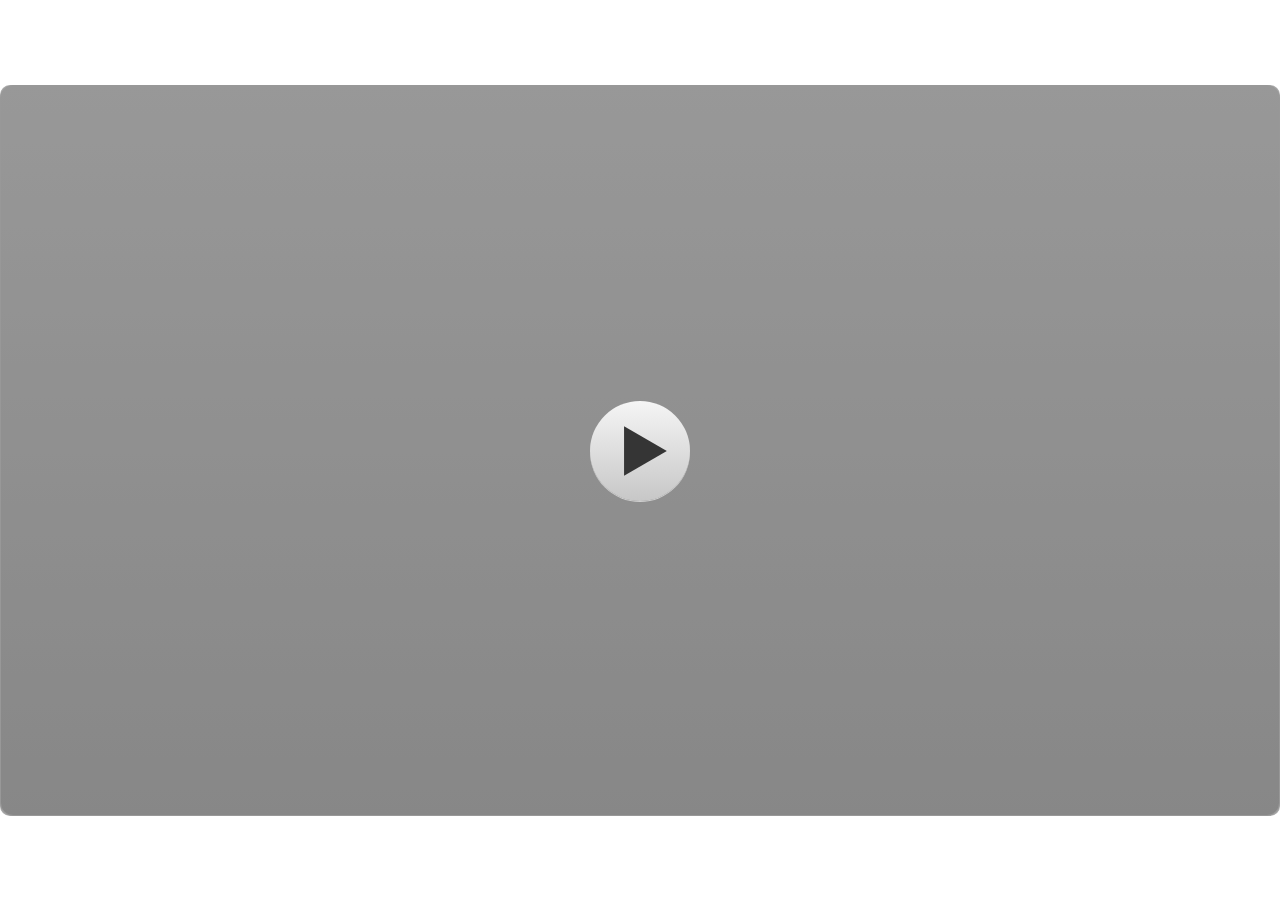
<file: index.html>
﻿<!doctype html>
<html lang="id-ID">
<head>
  <meta charset="utf-8">
  <!-- Created using Storyline 3 - http://www.articulate.com  -->
  <!-- version: 3.20.30234.0 -->
  <title>Mejakaryaku</title>
  <meta http-equiv="x-ua-compatible" content="IE=edge"/>
  <meta name="viewport" content="width=device-width,initial-scale=1,user-scalable=no,shrink-to-fit=no,minimal-ui"/>
  <meta name="apple-mobile-web-app-capable" content="yes"/>
  <style>
    html, body { height: 100%; padding: 0; margin: 0 }
    #app { height: 100%; width: 100%; }
  </style>

  <script>
    window.DS = {};
    window.globals = {
      DATA_PATH_BASE: '',
      HAS_FRAME: true,
      HAS_SLIDE: true,

      lmsPresent: false,
      tinCanPresent: false,
      cmi5Present: false,
      aoSupport: false,
      scale: 'show all',
      captureRc: false,
      browserSize: 'optimal',
      bgColor: '#FFFFFF',
      features: '',
      themeName: 'classic',
      preloaderColor: '#FFFFFF',
      suppressAnalytics: false,
      productChannel: 'perpetual',
      publishSource: 'storyline',
      aid: '',
      cid: '276b9b8c-f500-4474-8771-a7f3a9d24648',
      playerVersion: '3.20.30234.0',
      publishTimestamp: '2026-05-25T16:15:32.8514523Z',
      maxIosVideoElements: 10,
      connectionSettings: { },

      
      parseParams: function(qs) {
        if (window.globals.parsedParams != null) {
          return window.globals.parsedParams;
        }
        qs = (qs || window.location.search.substr(1)).split('+').join(' ');
        var params = {},
            tokens,
            re = /[?&]?([^=]+)=([^&]*)/g;

        while (tokens = re.exec(qs)) {
          params[decodeURIComponent(tokens[1]).trim()] =
            decodeURIComponent(tokens[2]).trim();
        }
        window.globals.parsedParams = params;
        return params;
      }

    };
  </script>
  <script>
    var isIe11 = ('ActiveXObject' in window || window.MSBlobBuilder != null)
      && window.msCrypto != null && !window.ActiveXObject;
    if (isIe11) {
      window.globals.unsupportedBrowser = true;
      document.write(atob('[base64]'));
    }
  </script>
  
  <script>window.THREE = { };</script>
  
</head>
<body style="background: #FFFFFF" class="cs-HTML theme-classic">
  <!-- 360 -->
  <script>!function(){var e,i=/iPhone/i,o=/iPod/i,n=/iPad/i,t=/\biOS-universal(?:.+)Mac\b/i,r=/\bAndroid(?:.+)Mobile\b/i,a=/Android/i,d=/(?:SD4930UR|\bSilk(?:.+)Mobile\b)/i,p=/Silk/i,l=/Windows Phone/i,u=/\bWindows(?:.+)ARM\b/i,b=/BlackBerry/i,s=/BB10/i,c=/Opera Mini/i,f=/\b(CriOS|Chrome)(?:.+)Mobile/i,h=/Mobile(?:.+)Firefox\b/i,v=function(e){return void 0!==e&&"MacIntel"===e.platform&&"number"==typeof e.maxTouchPoints&&e.maxTouchPoints>1&&"undefined"==typeof MSStream};e=function(e){var m={userAgent:"",platform:"",maxTouchPoints:0};e||"undefined"==typeof navigator?"string"==typeof e?m.userAgent=e:e&&e.userAgent&&(m={userAgent:e.userAgent,platform:e.platform,maxTouchPoints:e.maxTouchPoints||0}):m={userAgent:navigator.userAgent,platform:navigator.platform,maxTouchPoints:navigator.maxTouchPoints||0};var g=m.userAgent,y=g.split("[FBAN");void 0!==y[1]&&(g=y[0]),void 0!==(y=g.split("Twitter"))[1]&&(g=y[0]);var A=function(e){return function(i){return i.test(e)}}(g),w={apple:{phone:A(i)&&!A(l),ipod:A(o),tablet:!A(i)&&(A(n)||v(m))&&!A(l),universal:A(t),device:(A(i)||A(o)||A(n)||A(t)||v(m))&&!A(l)},amazon:{phone:A(d),tablet:!A(d)&&A(p),device:A(d)||A(p)},android:{phone:!A(l)&&A(d)||!A(l)&&A(r),tablet:!A(l)&&!A(d)&&!A(r)&&(A(p)||A(a)),device:!A(l)&&(A(d)||A(p)||A(r)||A(a))||A(/\bokhttp\b/i)},windows:{phone:A(l),tablet:A(u),device:A(l)||A(u)},other:{blackberry:A(b),blackberry10:A(s),opera:A(c),firefox:A(h),chrome:A(f),device:A(b)||A(s)||A(c)||A(h)||A(f)},any:!1,phone:!1,tablet:!1};return w.any=w.apple.device||w.android.device||w.windows.device||w.other.device,w.phone=w.apple.phone||w.android.phone||w.windows.phone,w.tablet=w.apple.tablet||w.android.tablet||w.windows.tablet,w}(),"object"==typeof exports&&"undefined"!=typeof module?module.exports=e:"function"==typeof define&&define.amd?define((function(){return e})):this.isMobile=e}();
    window.isMobile.apple.tablet = window.isMobile.apple.tablet ||
      (navigator.platform === 'MacIntel' && navigator.maxTouchPoints > 1);
    window.isMobile.apple.device = window.isMobile.apple.device || window.isMobile.apple.tablet;
    window.isMobile.tablet = window.isMobile.tablet || window.isMobile.apple.tablet;
    window.isMobile.any = window.isMobile.any || window.isMobile.apple.tablet;
  </script>

  <div id="focus-sink" tabindex="-1"></div>

  <div id="preso"></div>
  <script>
    (function() {

      var classTypes = [ 'desktop', 'mobile', 'phone', 'tablet' ];

      var addDeviceClasses = function(prefix, testObj) {
        var curr, i;
        for (i = 0; i < classTypes.length; i++) {
          curr = classTypes[i];
          if (testObj[curr]) {
            document.body.classList.add(prefix + curr);
          }
        }
      };

      var params = window.globals.parseParams(),
          isDevicePreview = params.devicepreview === '1',
          isPhoneOverride = params.deviceType === 'phone' || (isDevicePreview && params.phone == '1'),
          isTabletOverride = (params.deviceType === 'tablet' || isDevicePreview) && !isPhoneOverride,
          isMobileOverride = isPhoneOverride || isTabletOverride;

      var deviceView = {
        desktop: !window.isMobile.any && !isMobileOverride,
        mobile: window.isMobile.any || isMobileOverride,
        phone: isPhoneOverride || (window.isMobile.phone && !isTabletOverride),
        tablet: isTabletOverride || window.isMobile.tablet
      };

      window.globals.deviceView = deviceView;
      window.isMobile.desktop = !window.isMobile.any;
      window.isMobile.mobile = window.isMobile.any;

      addDeviceClasses('view-', deviceView);

    })();
  </script>
  
  <script src='story_content/user.js' type=text/javascript></script>
  <div class="slide-loader"></div>

  <script>
    if (window.globals.deviceView.isMobile) { var doc = document, loader = doc.body.querySelector('.slide-loader'); [ 1, 2, 3 ].forEach(function(n) { var d = doc.createElement('div'); d.style.backgroundColor = window.globals.preloaderColor; d.classList.add('mobile-loader-dot'); d.classList.add('dot' + n); loader.appendChild(d); }); }
  </script>

  <div class="mobile-load-title-overlay" style="display: none">
    <div class="mobile-load-title">Mejakaryaku</div>
  </div>

  <div class="mobile-chrome-warning"></div>

  
<style>
  .warn-connection-dialog {
    display: none;
    background: transparent;
    pointer-events: none;
    position: fixed;
    left: 0;
    top: 0;
    width: 100%;
    height: 100%;
    z-index: 999;
  }

  .warn-connection-content {
    border-radius: 4px;
    background: white;
    border: 1px solid #E7E7E7;
    color: #333333;
    box-shadow: 0 2px 4px rgba(0, 0, 0, 0.25);
    transition: all 150ms ease-out;
    position: absolute;
    white-space: nowrap;
  }

  .view-phone.is-landscape .warn-connection-content {
    left: 23px;
    bottom: 23px;
  }

  .view-tablet.is-landscape .warn-connection-content {
    left: 50%;
    top: 20px;
    transform: translateX(-50%);
  }

  .is-portrait .warn-connection-content {
    transform: translate(-50%, calc(-100% - 15px));
  }

  .warn-connection-content p {
    display: inline-block;
    margin: 0 8px 0 0;
    line-height: 33px;
    font-size: 11px;
  }

  .warn-connection-content svg {
    position: relative;
    vertical-align: middle;
    margin: 0 2px 2px 8px;
  }

  .view-desktop .warn-connection-content {
    left: 1.5em;
    bottom: 1.5em;
  }

  .view-desktop .warn-connection-content p {
    font-size: 1.1em;
  }

  .is-offline .warn-connection-dialog {
    display: block;
  }

  .is-offline .cs-panel * {
    pointer-events: none !important;
  }

  .is-offline .cs-panel {
    pointer-events: all !important;
  }

  .is-offline #nav-controls * {
    pointer-events: none !important;
  }

  .is-offline #nav-controls {
    pointer-events: all !important;
  }
</style>

<div class="warn-connection-dialog">
  <div class="warn-connection-content">
    <svg width="17" height="15" viewBox="0 0 17 15" xmlns="http://www.w3.org/2000/svg">
      <path fill="#8F0000" stroke="white" d="M16.07,12.98 L15.88,12.23 L9.51,1.21 C8.97,0.26,7.6,0.26,7.06,1.21 L0.69,12.23 C0.15,13.16,0.81,14.36,1.91,14.36 H14.65 C15.47,14.36,16.05,13.7,16.07,12.98 Z"/>
      <path fill="white" stroke="white" d="M8.58,5.5 C8.35,5.28,8.5,5.35,8.21,5.32 C8.09,5.35,7.97,5.49,7.96,5.67 C7.97,5.79,7.98,5.92,7.98,6.04 L7.98,6.04 C7.99,6.17,8,6.31,8.01,6.43 L8.01,6.44 C8.03,6.92,8.06,7.41,8.09,7.9 L8.09,7.9 C8.12,8.39,8.14,8.88,8.17,9.37 C8.17,9.39,8.18,9.42,8.2,9.44 C8.23,9.46,8.25,9.47,8.28,9.47 C8.31,9.47,8.34,9.46,8.35,9.44 C8.37,9.43,8.38,9.4,8.39,9.35 L8.39,9.34 C8.39,9.24,8.4,9.15,8.4,9.05 L8.4,9.05 C8.41,8.96,8.41,8.86,8.42,8.75 C8.43,8.44,8.45,8.12,8.47,7.81 L8.47,7.81 C8.49,7.49,8.51,7.18,8.53,6.87 C8.55,6.46,8.56,6.05,8.59,5.64 L8.6,5.62 C8.6,5.57,8.59,5.53,8.58,5.5 L8.21,5.32 Z"/>
      <circle fill="white" stroke="white" cx="8.3" cy="11.35" r="0.3"/>
    </svg>
    <p>You are offline. Trying to reconnect...</p>
  </div>
</div>

<script>
  (function() {
    window.DS.connection = {
      warningShown: false,
      assets: {},
      loadingAssetGroup: false,
      retryDelay: 500
    };

    // @TODO this is POC code and can be cleaned up a bit more if we move forward
    // with the feature



    // The `window.globals.features` variable must be set in `webpack.dev.config` when testing locally - it is not enough
    // to have it in the data - but it must be set there as well.
    var useConnectionMessages = window.AbortController != null &&
      window.location.protocol != 'file:' &&
      window.globals.features.indexOf('ConnectionMessages') != -1;

    window.DS.connection.useConnectionMessages = useConnectionMessages

    var assetCount = 0;
    var checkLoadedId;
    var connectionSettings = window.globals.connectionSettings;

    if (useConnectionMessages && connectionSettings != null) {
      var contentEl = document.querySelector('.warn-connection-content');
      var messageEl = contentEl.querySelector('p')

      if (connectionSettings.useDarkTheme) {
        contentEl.style.borderColor = '#BABBBA';
        contentEl.style.backgroundColor = '#282828';
        contentEl.style.color = '#FFFFFF';
      }

      if (connectionSettings.message != null) {
        messageEl.textContent = window.decodeURIComponent(connectionSettings.message);
      }
    }

    function checkAssetsReady() {
      for (var i in DS.connection.assets) {
        if (!DS.connection.assets[i].success) {
          return false;
        }
      }
      return true;
    }

    function stopAssetGroup() {
      if (!useConnectionMessages) { return; }

      assetCount = 0;

      DS.connection.oldAssetGroup = DS.connection.assets;
      DS.connection.assets = {};
      DS.connection.loadingAssetGroup = false;
      clearInterval(checkLoadedId);
    }

    function startAssetGroup() {
      if (!useConnectionMessages) { return; }
      var ticks = 0;
      clearInterval(checkLoadedId);
      checkLoadedId = setInterval(function() {
        var loaded = 0;
        if (assetCount === 0 && loaded === 0) {
          clearInterval(checkLoadedId);
          return;
        }

        for (var i in DS.connection.assets) {
          if (DS.connection.assets[i].success) {
            loaded++;
          }
        }

        if (assetCount === loaded && checkAssetsReady()) {
          for (var i in DS.connection.assets) {
            if (DS.connection.assets[i].action) {
              DS.connection.assets[i].action();
            }
          }
          hideWarning();
          stopAssetGroup();
        }
      }, 100)
    }

    function requiredAsset(url, action, retry, type) {
      if (!useConnectionMessages) { return; }
      if (DS.connection.assets[url]) { return; }

      DS.connection.assets[url] = {
        success: false, action: action, retry: retry, type: type
      };
      assetCount = Object.keys(DS.connection.assets).length;
      if (!DS.connection.loadingAssetGroup) {
        startAssetGroup();
      }
      DS.connection.loadingAssetGroup = true;
    }

    function assetLoaded(url) {
      if (!useConnectionMessages) { return; }
      if (DS.connection.assets[url]) {
        DS.connection.assets[url].success = true;
      }
    }

    function assetFailed(url) {
      if (!useConnectionMessages) { return; }
      if (!DS.connection.assets[url]) {
        if (/\.js$/.test(url)) {
          setTimeout(function() {
            if (DS.connection.lastSlideLoaded != null) {
              DS.connection.lastSlideLoaded();
            }
          }, DS.connection.retryDelay);
        }
        return;
      }
      if (!DS.connection.warningShown) { showWarning(); }
      if (DS.connection.assets[url].retry) {
        setTimeout(function() {
          if (!DS.connection.assets[url].success) {
            DS.connection.assets[url].retry()
          }
        }, DS.connection.retryDelay);
      }
    }

    function hideWarning() {
      document.body.classList.remove('is-offline');
      DS.connection.warningShown = false;
    }
    DS.connection.hideWarning = hideWarning

    function showWarning(btn) {
      document.body.classList.add('is-offline')
      DS.connection.warningShown = true;
      updateWarningPosition();
    }

    function updateWarningPosition() {
      if (!DS.connection.warningShown) {
        return;
      }

      var isPortrait = document.body.classList.contains('is-portrait');
      var warningEl = document.querySelector('.warn-connection-content');

      if (isPortrait) {
        var slide = document.querySelector('.primary-slide');
        var slideRect = slide.getBoundingClientRect();

        warningEl.style.top = `${slideRect.top}px`
        warningEl.style.left = `${slideRect.left + slideRect.width / 2}px`
      } else {
        warningEl.style.top = null;
        warningEl.style.left = null;
      }

      window.requestAnimationFrame(updateWarningPosition);
    }

    // these will all be noops if the feature flag isn't set in
    // the data and `window.globals.features`
    DS.connection.requiredAsset = requiredAsset;
    DS.connection.assetLoaded = assetLoaded;
    DS.connection.assetFailed = assetFailed;
    DS.connection.stopAssetGroup = stopAssetGroup;
    DS.connection.startAssetGroup = startAssetGroup;
  })();
</script>


  <script>
    
    if (window.autoSpider && window.vInterfaceObject) {
      document.querySelector('.mobile-load-title-overlay').style.display = 'none';
    }
  </script>

  

  <link rel="stylesheet" href="html5/data/css/output.min.css" data-noprefix/>
</body>
<script src="html5/lib/scripts/bootstrapper.min.js"></script>
</html>
</file>
